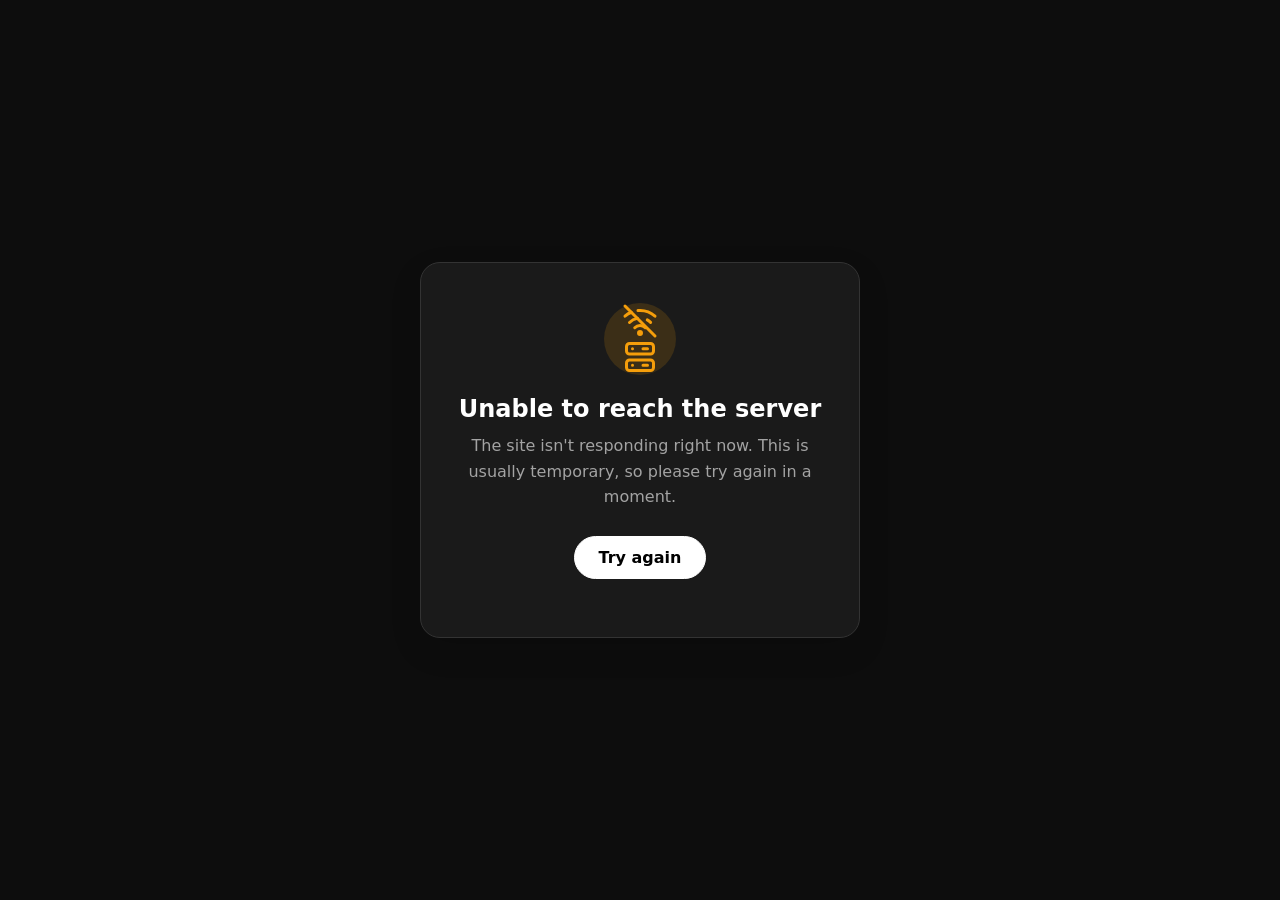
<file: offline.html>
<!DOCTYPE html>
<html lang="en" data-theme="dark">
<head>
    <meta charset="UTF-8">
    <meta name="viewport" content="width=device-width, initial-scale=1.0">
    <title>Can't Reach Site | Sufal K.C.</title>
    <meta name="robots" content="noindex">
    <script>
        try { document.documentElement.setAttribute('data-theme', localStorage.getItem('theme') || 'dark'); } catch (e) {}
    </script>
    <!-- Fully self-contained (no external CSS/fonts) so it works with no connection -->
    <style>
        :root {
            --bg: #0d0d0d; --card: #1a1a1a; --text: #ffffff; --muted: #a3a3a3;
            --border: #333333; --btn-bg: #ffffff; --btn-text: #000000; --accent: #f59e0b;
        }
        [data-theme="light"] {
            --bg: #f7f7f8; --card: #ffffff; --text: #111113; --muted: #52525b;
            --border: #e4e4e7; --btn-bg: #111113; --btn-text: #ffffff; --accent: #d97706;
        }
        * { box-sizing: border-box; margin: 0; padding: 0; }
        body {
            min-height: 100vh;
            display: grid;
            place-items: center;
            padding: 24px;
            background: var(--bg);
            color: var(--text);
            font-family: Inter, system-ui, -apple-system, "Segoe UI", Roboto, sans-serif;
        }
        .card {
            max-width: 440px;
            width: 100%;
            text-align: center;
            background: var(--card);
            border: 1px solid var(--border);
            border-radius: 20px;
            padding: 40px 28px;
            box-shadow: 0 12px 32px rgba(0, 0, 0, 0.12);
        }
        .icon {
            width: 72px; height: 72px;
            margin: 0 auto 20px;
            border-radius: 50%;
            display: grid; place-items: center;
            background: color-mix(in srgb, var(--accent) 15%, transparent);
            color: var(--accent);
        }
        .icon svg { width: 36px; height: 36px; }
        h1 { font-size: 1.5rem; margin-bottom: 10px; }
        p { color: var(--muted); line-height: 1.6; }
        .actions { margin-top: 26px; display: flex; gap: 12px; justify-content: center; flex-wrap: wrap; }
        button {
            font: inherit; font-weight: 600;
            padding: 11px 24px;
            border-radius: 999px;
            border: 1px solid var(--btn-bg);
            background: var(--btn-bg);
            color: var(--btn-text);
            cursor: pointer;
            display: inline-flex; align-items: center; gap: 8px;
        }
        button:hover { opacity: 0.85; }
        button:focus-visible { outline: 2px solid var(--text); outline-offset: 3px; }
        button[disabled] { opacity: 0.6; cursor: wait; }
        .spin { width: 16px; height: 16px; border: 2px solid currentColor; border-right-color: transparent; border-radius: 50%; animation: spin .8s linear infinite; display: none; }
        button[disabled] .spin { display: inline-block; }
        @keyframes spin { to { transform: rotate(360deg); } }
        .hint { margin-top: 18px; font-size: 0.85rem; }
        @media (prefers-reduced-motion: reduce) { .spin { animation: none; } }
    </style>
</head>
<body>
    <main class="card" role="alert">
        <div class="icon" aria-hidden="true">
            <!-- shown when offline -->
            <svg id="icon-offline" viewBox="0 0 24 24" fill="none" stroke="currentColor" stroke-width="2" stroke-linecap="round" stroke-linejoin="round"><path d="M2 2l20 20"/><path d="M8.5 16.5a5 5 0 0 1 7 0"/><path d="M2 8.82a15 15 0 0 1 4.17-2.65"/><path d="M10.66 5c4.01-.36 8.14.9 11.34 3.76"/><path d="M16.85 11.25a10 10 0 0 1 2.22 1.68"/><path d="M5 13a10 10 0 0 1 5.24-2.76"/><circle cx="12" cy="20" r="1" fill="currentColor"/></svg>
            <!-- shown when online but the server failed -->
            <svg id="icon-server" viewBox="0 0 24 24" fill="none" stroke="currentColor" stroke-width="2" stroke-linecap="round" stroke-linejoin="round" hidden><rect x="3" y="3" width="18" height="7" rx="2"/><rect x="3" y="14" width="18" height="7" rx="2"/><path d="M7 6.5h.01M7 17.5h.01"/><path d="M14 6.5h3M14 17.5h3"/></svg>
        </div>
        <h1 id="title">You're offline</h1>
        <p id="message">It looks like you've lost your internet connection. Check your network and try again: the page will reload automatically once you're back online.</p>
        <div class="actions">
            <button id="retry" type="button"><span class="spin" aria-hidden="true"></span><span id="retry-label">Try again</span></button>
        </div>
        <p class="hint" id="hint" aria-live="polite"></p>
    </main>

    <script>
        (function () {
            var title = document.getElementById('title');
            var message = document.getElementById('message');
            var hint = document.getElementById('hint');
            var retry = document.getElementById('retry');
            var retryLabel = document.getElementById('retry-label');

            function render() {
                var offline = navigator.onLine === false;
                document.getElementById('icon-offline').hidden = !offline;
                document.getElementById('icon-server').hidden = offline;
                document.title = (offline ? "You're Offline" : 'Server Unavailable') + ' | Sufal K.C.';
                title.textContent = offline ? "You're offline" : 'Unable to reach the server';
                message.textContent = offline
                    ? "It looks like you've lost your internet connection. Check your network and try again: the page will reload automatically once you're back online."
                    : "The site isn't responding right now. This is usually temporary, so please try again in a moment.";
            }

            function tryAgain() {
                retry.disabled = true;
                retryLabel.textContent = 'Checking…';
                hint.textContent = '';
                // Probe the site first so we don't reload into the same error.
                fetch('/', { cache: 'no-store', method: 'HEAD' })
                    .then(function (res) {
                        if (res.ok) { location.reload(); return; }
                        throw new Error('status ' + res.status);
                    })
                    .catch(function () {
                        retry.disabled = false;
                        retryLabel.textContent = 'Try again';
                        hint.textContent = 'Still unreachable. Please try again shortly.';
                        render();
                    });
            }

            retry.addEventListener('click', tryAgain);
            window.addEventListener('online', function () { render(); tryAgain(); });
            window.addEventListener('offline', render);
            render();
        })();
    </script>
</body>
</html>
</file>
